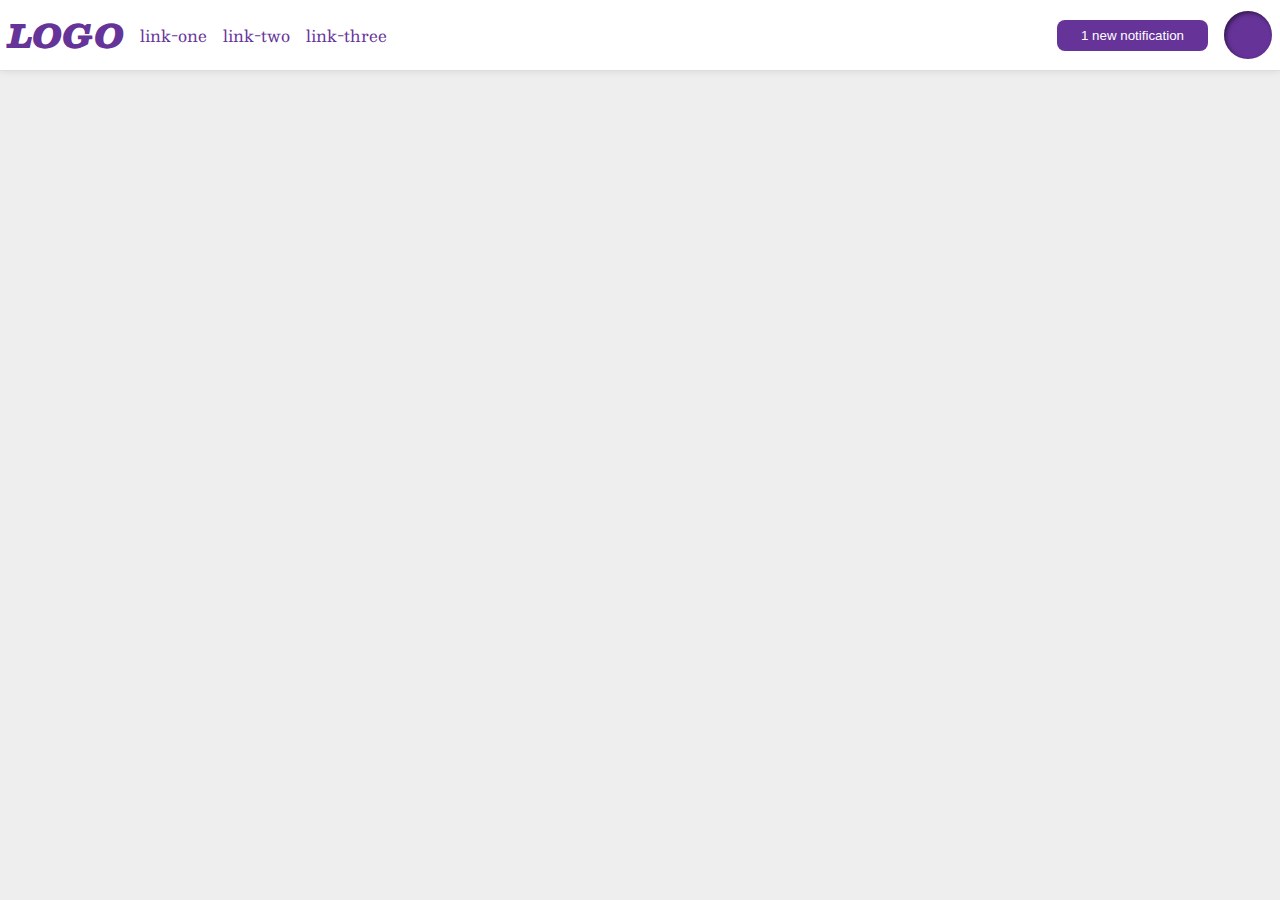
<file: foundations/flex/03-flex-header-2/index.html>
<!DOCTYPE html>
<html lang="en">
  <head>
    <meta charset="UTF-8">
    <meta http-equiv="X-UA-Compatible" content="IE=edge">
    <meta name="viewport" content="width=device-width, initial-scale=1.0">
    <title>Flex Header 2</title>
    <link rel="stylesheet" href="style.css">
  </head>
  <body>
    <div class="header">
      <div class="left">
        <div class="logo">
          LOGO
        </div>
          <ul class="links">
            <li><a href="https://google.com">link-one</a></li>
            <li><a href="https://google.com">link-two</a></li>
            <li><a href="https://google.com">link-three</a></li>
          </ul>
      </div>  
      <div class="right">
        <button class="notifications">
          1 new notification
        </button>
        <div class="profile-image"></div>
      </div>
      
    </div>
  </body>
</html>
</file>
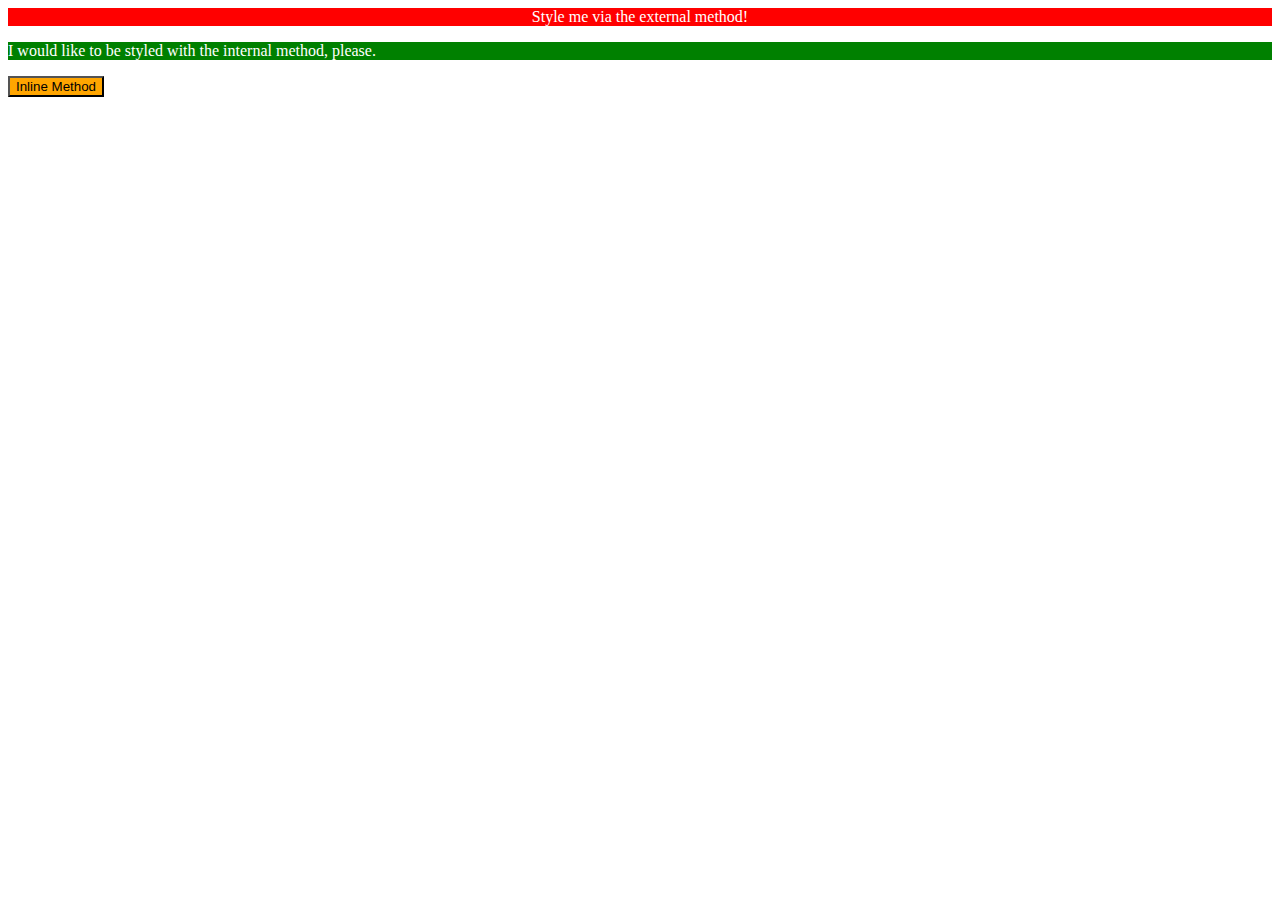
<file: foundations/intro-to-css/01-css-methods/index.html>
<!DOCTYPE html>
<html lang="en">
  <head>
    <meta charset="UTF-8">
    <meta http-equiv="X-UA-Compatible" content="IE=edge">
    <meta name="viewport" content="width=device-width, initial-scale=1.0">
    <title>Methods for Adding CSS</title>
    <link rel="stylesheet" href="style.css">
    <style>
      p{
        background-color: green;
        color: white;
      }
    </style>
  </head>
  <body>
    <div>Style me via the external method!</div>
    <p>I would like to be styled with the internal method, please.</p>
    <button style="background-color: orange;">Inline Method</button>
  </body>
</html>
</file>
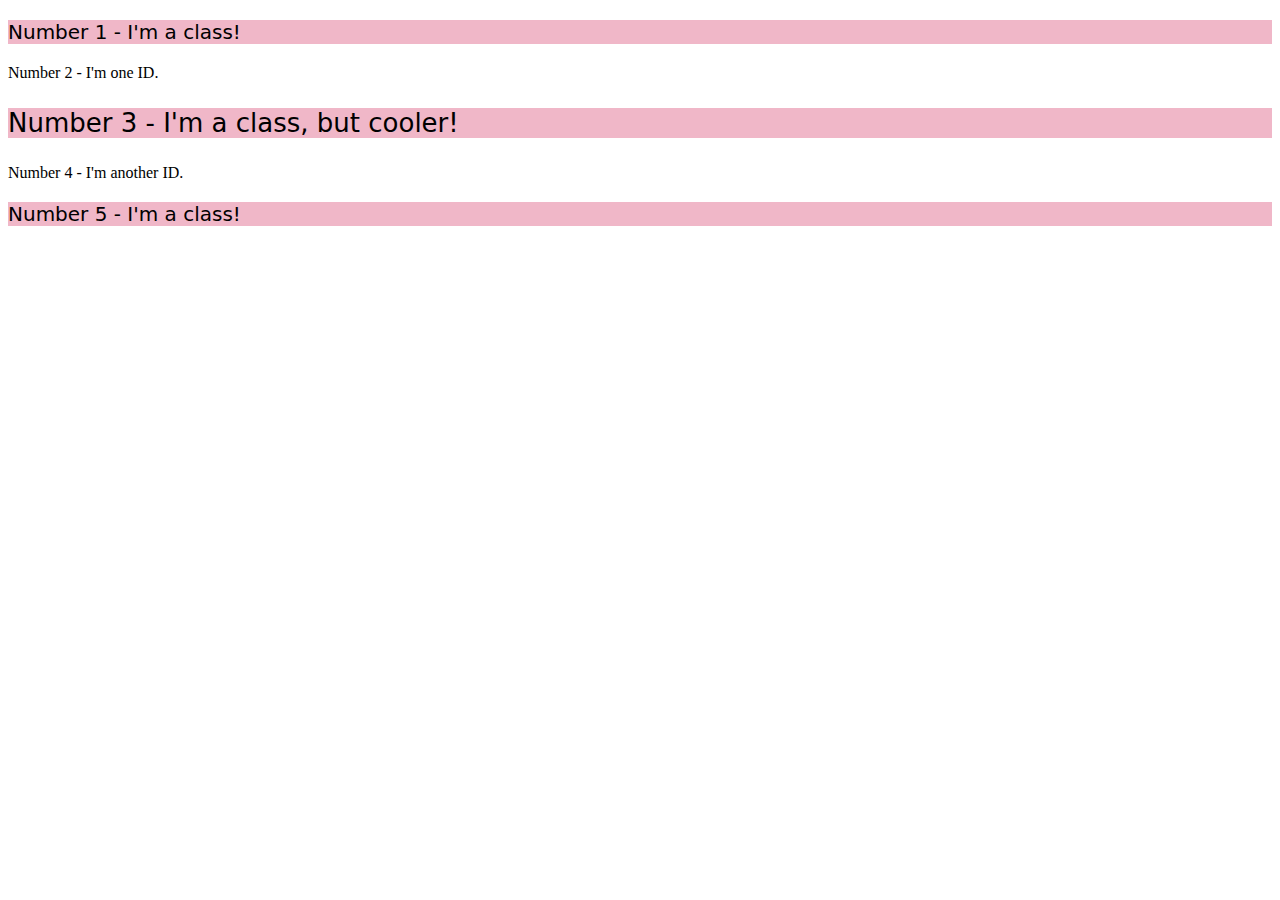
<file: foundations/intro-to-css/02-class-id-selectors/index.html>
<!DOCTYPE html>
<html lang="en">
  <head>
    <meta charset="UTF-8">
    <meta http-equiv="X-UA-Compatible" content="IE=edge">
    <meta name="viewport" content="width=device-width, initial-scale=1.0">
    <title>Class and ID Selectors</title>
    <link rel="stylesheet" href="style.css">
  </head>
  <body>
    <p class="number">Number 1 - I'm a class!</p>
    <div>Number 2 - I'm one ID.</div>
    <p class="number three">Number 3 - I'm a class, but cooler!</p>
    <div>Number 4 - I'm another ID.</div>
    <p class="number">Number 5 - I'm a class!</p>
  </body>
</html>
</file>
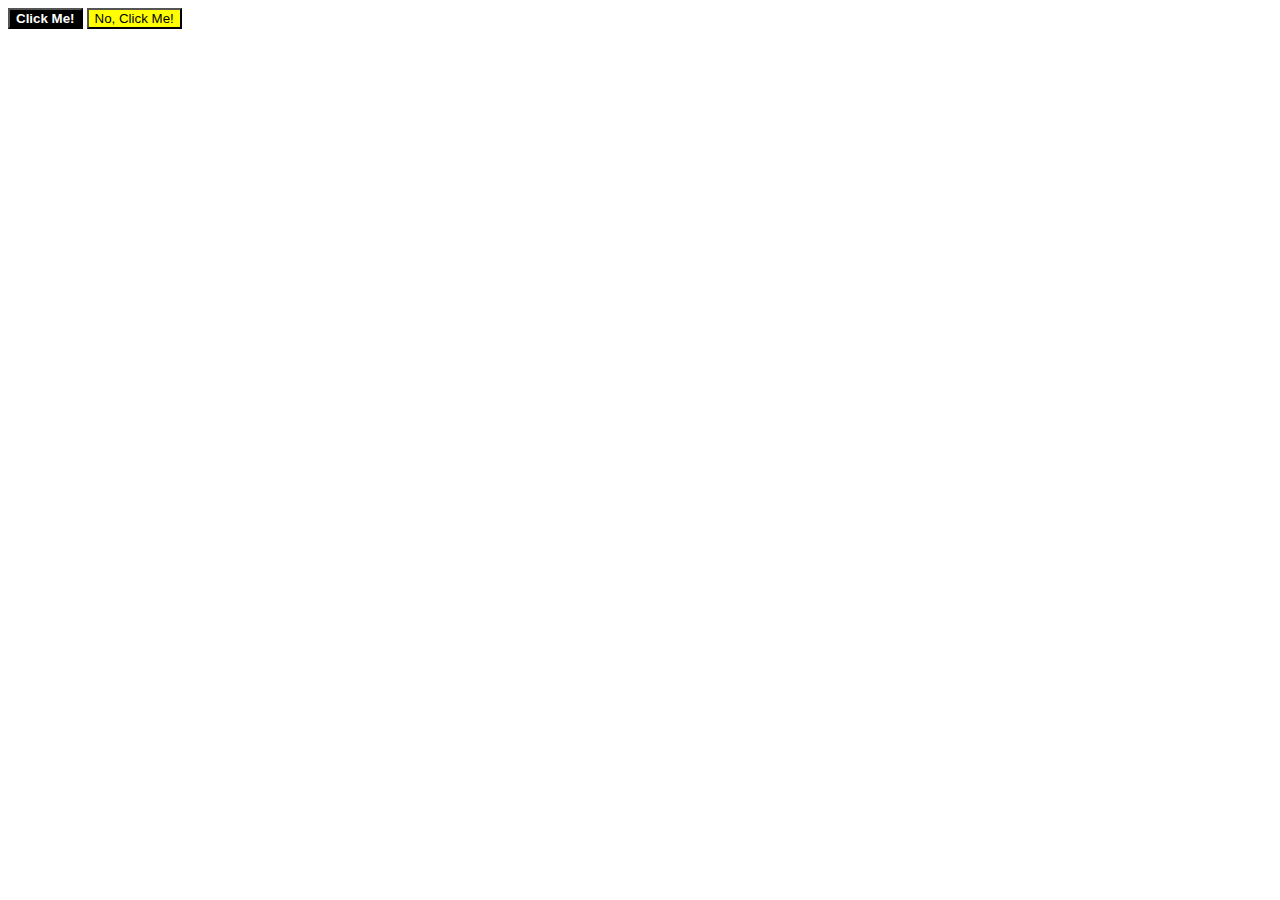
<file: foundations/intro-to-css/03-grouping-selectors/index.html>
<!DOCTYPE html>
<html lang="en">
  <head>
    <meta charset="UTF-8">
    <meta http-equiv="X-UA-Compatible" content="IE=edge">
    <meta name="viewport" content="width=device-width, initial-scale=1.0">
    <title>Grouping Selectors</title>
    <link rel="stylesheet" href="style.css">
  </head>
  <body>
    <button class="first">Click Me!</button>
    <button class="second">No, Click Me!</button>
  </body>
</html>
</file>
<file: foundations/flex/03-flex-header-2/style.css>
/* this is some magical font-importing.  
you'll learn about it later. */
@import url('https://fonts.googleapis.com/css2?family=Besley:ital,wght@0,400;1,900&display=swap');

body {
  margin: 0;
  background: #eee;
  font-family: Besley, serif;
}

.header {
  background: white;
  border-bottom: 1px solid #ddd;
  box-shadow: 0 0 8px rgba(0,0,0,.1);
  display: flex;
  justify-content: space-between;
  padding: 8px;
}

.profile-image {
  background: rebeccapurple;
  box-shadow: inset 2px 2px 4px rgba(0,0,0,.5);
  border-radius: 50%;
  width: 48px;
  height: 48px;
}

.logo {
  color: rebeccapurple;
  font-size: 32px;
  font-weight: 900;
  font-style: italic;
}

button {
  border: none;
  border-radius: 8px;
  background: rebeccapurple;
  color: white;
  padding: 8px 24px;
}

a {
  /* this removes the line under our links */
  text-decoration: none;
  color: rebeccapurple;
}

ul {
  list-style-type: none;
  padding: 0;
  margin: 0;
  gap: 16px;
  display: flex;
}

.left,
.right {
  display: flex;
  align-items: center;
  gap: 16px;
}
</file>
<file: foundations/intro-to-css/01-css-methods/style.css>
div{
    background-color: red;
    text-align: center;
    color: white;
}
</file>
<file: foundations/intro-to-css/02-class-id-selectors/style.css>
.number{
    background-color: rgb(240, 183, 200);
    font-family: Verdana, "Dejavu Sans", sans-serif;
    font-size: 20px;
}

#top{
    color: blue;
    font-size: 36px;
}

.three{
    font-size: 26px;
}

#second{
    background-color: lightgreen;
    font-size: 24px;
    font-weight: bold;
}
</file>
<file: foundations/intro-to-css/03-grouping-selectors/style.css>
.first.second{
    font-family: Helvetica, "Times New Roman", sans-serif;
    font-size: 28px;
}

.first{
    background-color: black;
    color: white;
    font-weight: bold;
}

.second{
    background-color: yellow;
}
</file>
